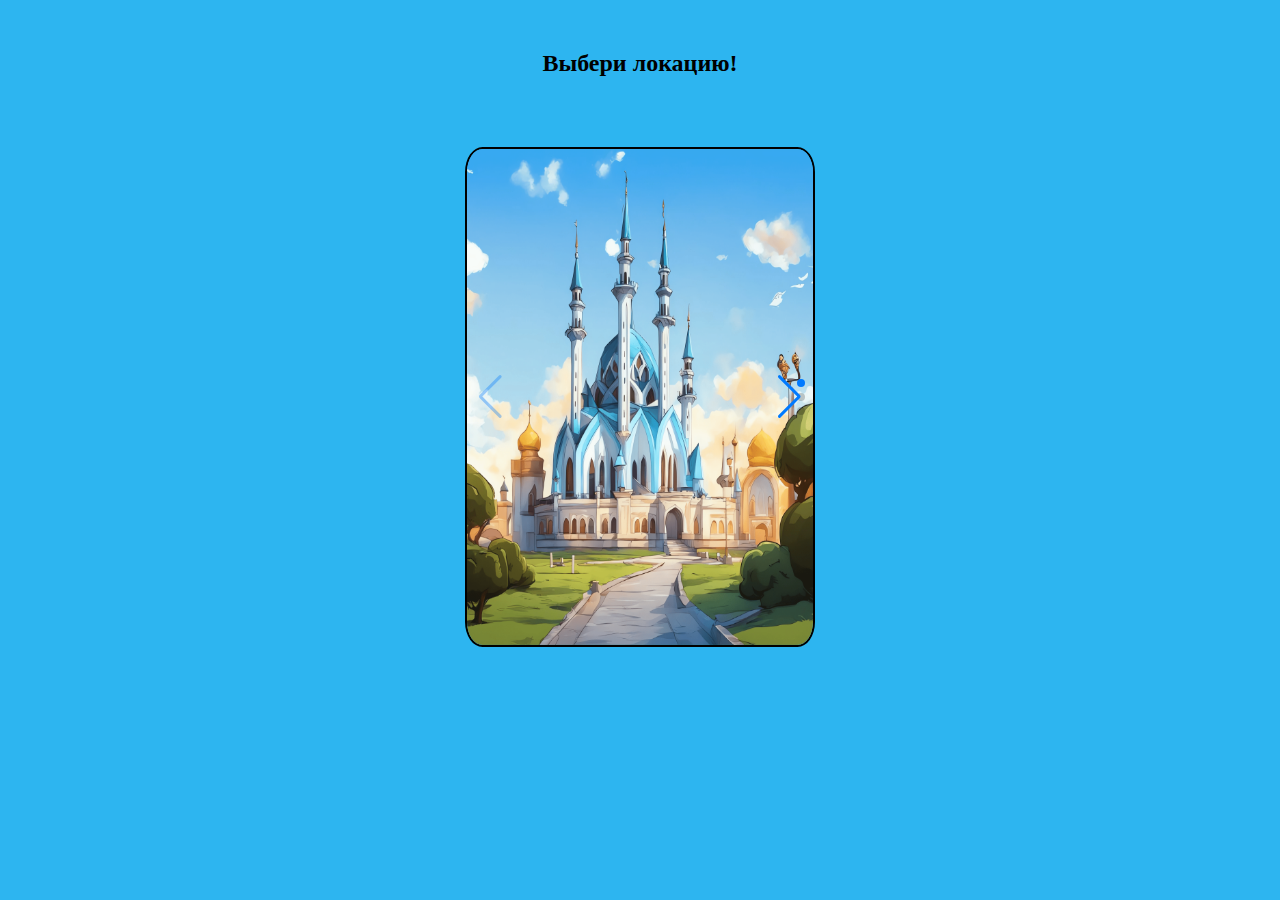
<file: start.html>
<!DOCTYPE html>
<html lang="en">
<head>
  <meta charset="UTF-8">
  <meta name="viewport" content="width=device-width, initial-scale=1.0">
  <link href="https://cdn.jsdelivr.net/npm/swiper@11.0.5/swiper-bundle.min.css" rel="stylesheet">
  <link rel="stylesheet" href="css/slid.css">
  <title>Рокатара</title>
</head>
<body>
  <h2 class="ch">Выбери локацию!</h2>
  <div class="space"></div>
<div class="swiper">
  <div class="swiper-wrapper">
    <div class="swiper-slide"><a href="tat.html"><img src="img/tat-min.png" width="350px" height="496px"  alt=""></a></div>
    <div class="swiper-slide"><a href="#"><img src="img/sq.jpg" width="350px" height="496px"></a></div>
    <div class="swiper-slide"><a href="#"><img src="img/bek.jpg" width="350px" height="496px"></a></div>
  </div>
  <div class="swiper-pagination"></div>
  <div class="swiper-button-prev"></div>
  <div class="swiper-button-next"></div>
</div>
  <script src="https://cdn.jsdelivr.net/npm/swiper@11.0.5/swiper-bundle.min.js"></script>
  <script src="js/scrypt.js"></script>
</body>
</html>
</file>
<file: css/slid.css>
*{
  box-sizing: border-box;
}
.swiper {
  width: 350px;
  height: 500px;
  border-radius: 5%;
  border: 2px solid black;
  -webkit-border-radius: 5%;
  -moz-border-radius: 5%;
  -ms-border-radius: 5%;
  -o-border-radius: 5%;
}
.space{
  height: 50px;
}
body{
  margin: 0;
  padding: 0;
  background-color: rgb(45, 181, 240);
}
.ch{
  text-align: center;
  margin-top: 50px;
}
</file>
